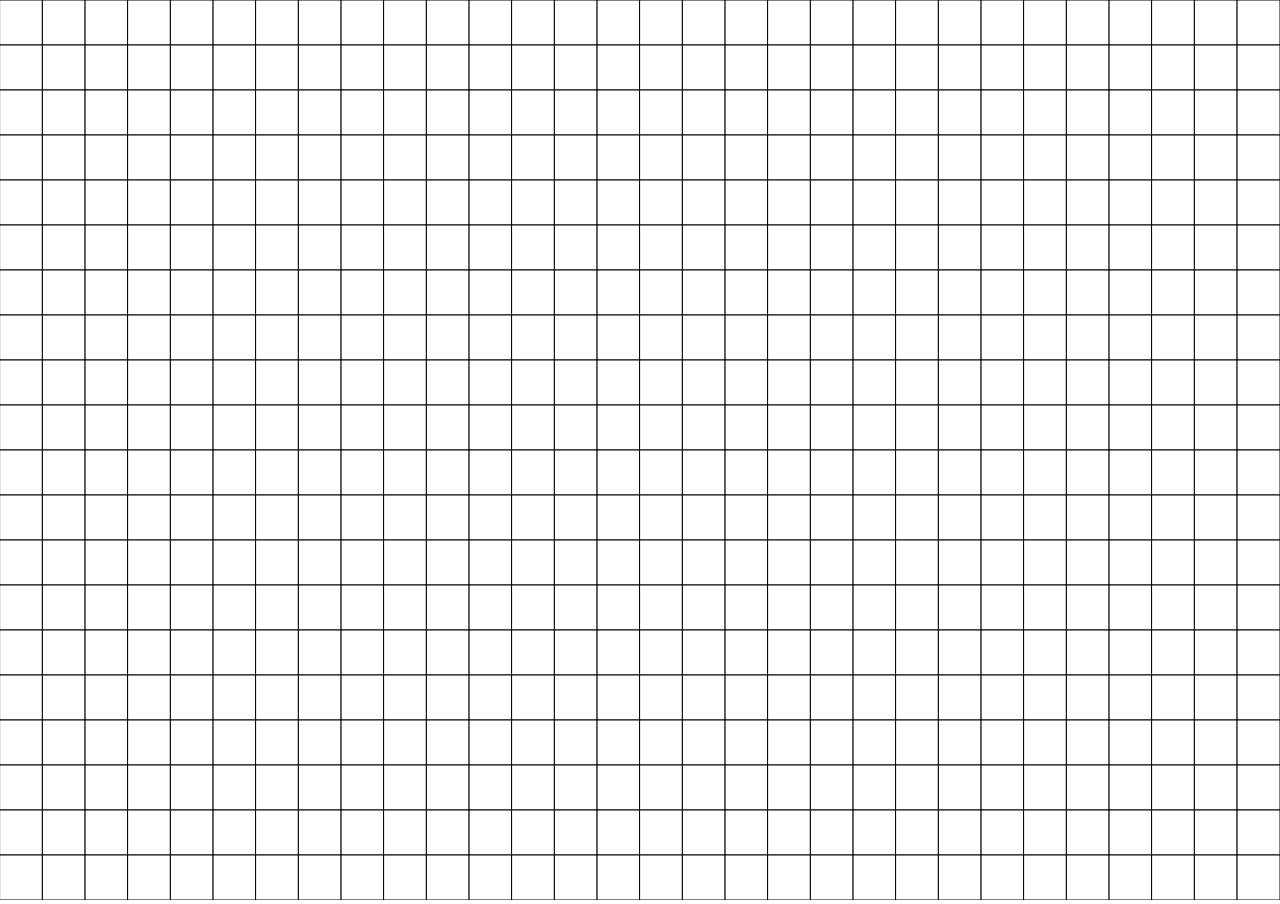
<file: 2d Grid/index.html>
<!DOCTYPE html>
<html>
  <head>
    <meta name="viewport" width=device-width, initial-scale=1.0, maximum-scale=1.0, user-scalable=0>
    <link rel="stylesheet" href="css/fullscreenp5.css">

    <!-- Linking to the main p5.js library, which allows your code to use all of the p5 functions that we have learned. Using this version while developing your code allows p5 to provide more Friendly Error Messages when you mess something up...-->
    <script src="js/p5.js"></script>

    <!-- Once your project is working completely, you can comment out the link to p5.js above, and instead link to this minified version. The minified version takes less space, and turns off Friendly Error Messages. This increases the speed of your program quite dramatically in some cases. -->
    <!-- <script src="js/p5.min.js"></script> -->
    
    <!-- If you are going to use sound in your project, uncomment the line below this... -->
    <!-- <script src="js/p5.sound.min.js"></script> -->

    <!-- If you are going to use the collision detection library in your project, uncomment the line below this... -->
    <!-- <script src="js/p5.collide2d.min.js"></script> -->
  
    <!-- Link to the JS file you are writing your program in. If you are writing a very large project, you can split these up into multiple files and link to all of them here. -->
    <script src="sketch.js"></script>
  
  </head>
  <body>
  </body>
</html>
</file>
<file: 2d Grid/css/fullscreenp5.css>
body, html {
    padding: 0;
    margin: 0;
    height: 100%;
    overflow: hidden;
}
::-webkit-scrollbar {
    display: none;
}
</file>
